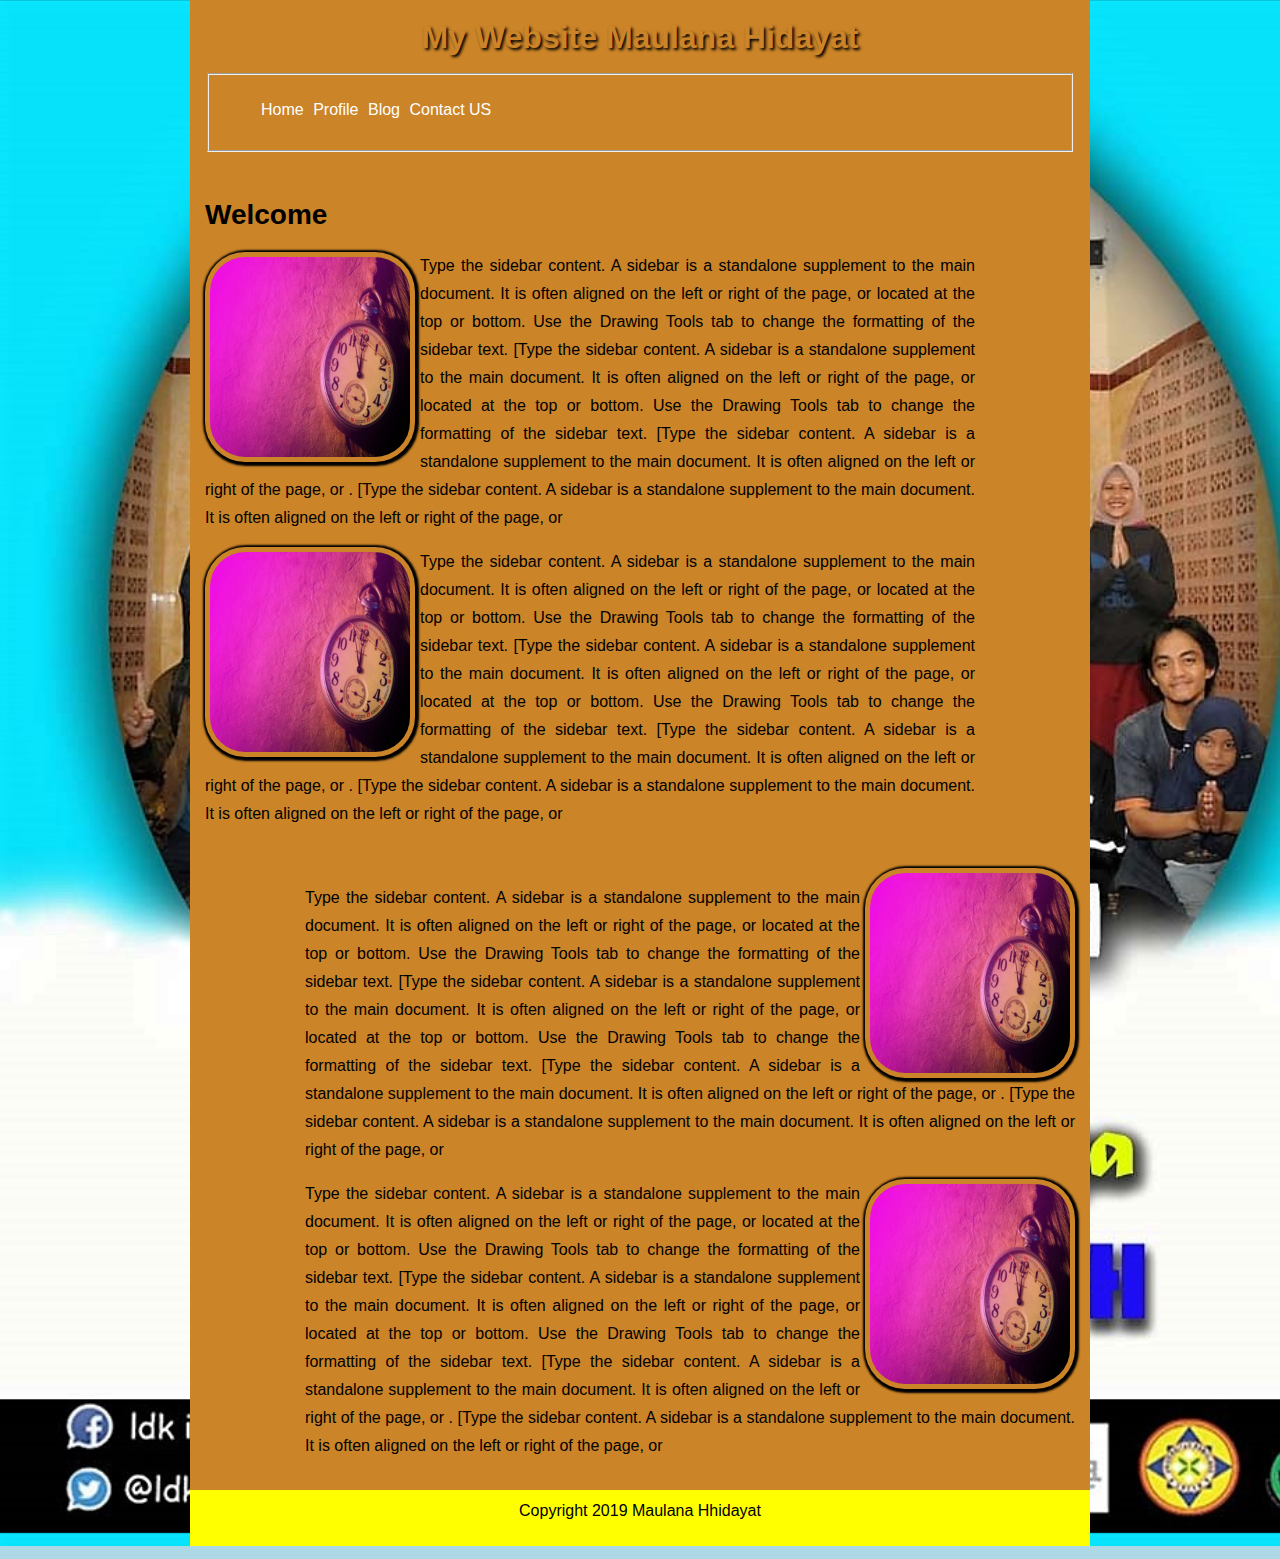
<file: exercises1/index.html>
<!DOCTYPE html>
<html>
<head>
	<title>Latihan Exercixt 1</title>
	<style>
		body {
			background-color: lightblue;
			line-height: 1;
			font:16px/28px arial,sans-serif;
			background-image: url('img/imamunpam.jpg');
			background-size: cover;
		}
		.container {
			width: 900px;
			margin:-21px auto;
			background-color: #cb8428;
		}
		.header {
			padding-bottom: 5px;
			padding: 15px;
			
		}
		.header .judul{
			text-align: center;
			color: #cb8428;
			text-shadow: 2px 2px 3px black;
		}
		.header ul li {
			display: inline-block;
			margin-right: 5px;
			/*padding-bottom: 5px;*/
		}

		.header a {
			text-decoration: none;
			color: white;
			/*padding: 3px;*/
		}

		.header a:hover {
			background-color: yellow;
			color: black;
		}

	/*	.hero {
			
			height: 320px;
			background-image: url(img/imamunpam2.jpg);
			background-size: cover;
			background-position: 0 -155px;
			border-top: 5px solid red;
			border-bottom: 5px solid blue;
		}*/

		.main {
			width: 800px;
			margin-top: -5px;
			padding: 15px;
			box-sizing: border-box;
			float: left;
		}

		.clean {
			clear: left;
		}

		.main h2 {
			font-size: 28px;
			font-weight: bold;
		} 

		.main .penulis {
			font-size: 11px;
			margin-top: -5px;
		}
		.main img {
			width: 20%;
			height: 20%;
			border-radius: 40px;
			float: left;
			padding: 5px;
			box-shadow: 1px 1px 2px 3px black;
			margin-right: 5px;
		}

		.main .penulis a {
			text-decoration: none;
			color: lightblue;
		}

		.main p {
			margin-bottom: 15px;
			font-size: 16px;
			text-align: justify;
		}

		.main2 {
			width: 800px;
			margin-top: -5px;
			padding: 15px;
			box-sizing: border-box;
			float: right;
		}
		.clean {
			clear: right;
		}
		.main2 img {
			width: 20%;
			height: 20%;
			border-radius: 40px;
			float: right;
			padding: 5px;
			box-shadow: 1px 1px 2px 3px black;
			margin-left: 5px;
		}

		.main2 .penulis a {
			text-decoration: none;
			color: lightblue;
		}

		.main2 p {
			margin-bottom: 15px;
			font-size: 16px;
			text-align: justify;
		}

		/*.sidebar {
			width: 300px;
			float: right;
		}

		.sidebar h3 {
			font-size: 20px;
			font-weight: bold;
		}

		.sidebar img {
			width: 20%;
			height: 20%;
			border-radius: 40px;
			float: left;
			padding: 5px;
			box-shadow: 1px 1px 2px 3px black;
		}

		.sidebar p{
			font-size: 16px;
			text-align: justify;
			padding: 5px;
			margin: 5px;
		}*/

		.footer {
			background-color: yellow;
			margin-bottom: -20px;
			padding: 5px;
		}
		.footer .copy {
			color: black;
			margin-top: 2px;
			text-align: center;
			/*margin-bottom: -20px;*/
			
		}


		ol,ul {
			list-style: none;
		}
		blockquote,q{
			quotes: none;
		}
		blockquote:before,blockquote:after,{
			q:before,q:after{
				content:"";
				content: none;
		}
		table {
			border-collapse: collapse;
			border-spacing: none;
		}
		
	</style>
</head>
<body>
	<div class="container">
			<div class="header">
				<h1 class="judul">My Website Maulana Hidayat</h1>
				<fieldset>
					<ul>
					<li><a href="index.html">Home</a></li>
					<li><a href="profile.html">Profile</a></li>
					<li><a href="blogs.html">Blog</a></li>
					<li><a href="contact.html">Contact US</a></li>
				</ul>
				</fieldset>
				
			</div>
			<div class="hero"></div>
			<div class="content">
				<div class="main">
					<h2>Welcome</h2>
				<img src="img/jam.jpg" style="width: 200px;height: 200px;">
				<p>Type the sidebar content. A sidebar is a standalone supplement to the main document. It is often aligned on the left or right of the page, or located at the top or bottom. Use the Drawing Tools tab to change the formatting of the sidebar text.  [Type the sidebar content. A sidebar is a standalone supplement to the main document. It is often aligned on the left or right of the page, or located at the top or bottom. Use the Drawing Tools tab to change the formatting of the sidebar text. [Type the sidebar content. A sidebar is a standalone supplement to the main document. It is often aligned on the left or right of the page, or . [Type the sidebar content. A sidebar is a standalone supplement to the main document. It is often aligned on the left or right of the page, or</p>
				<img src="img/jam.jpg" style="width: 200px;height: 200px;">
				<p>Type the sidebar content. A sidebar is a standalone supplement to the main document. It is often aligned on the left or right of the page, or located at the top or bottom. Use the Drawing Tools tab to change the formatting of the sidebar text.  [Type the sidebar content. A sidebar is a standalone supplement to the main document. It is often aligned on the left or right of the page, or located at the top or bottom. Use the Drawing Tools tab to change the formatting of the sidebar text. [Type the sidebar content. A sidebar is a standalone supplement to the main document. It is often aligned on the left or right of the page, or . [Type the sidebar content. A sidebar is a standalone supplement to the main document. It is often aligned on the left or right of the page, or</p>
				</div>
				<div class="main2">
				<img src="img/jam.jpg" style="width: 200px;height: 200px;">
				<p>Type the sidebar content. A sidebar is a standalone supplement to the main document. It is often aligned on the left or right of the page, or located at the top or bottom. Use the Drawing Tools tab to change the formatting of the sidebar text.  [Type the sidebar content. A sidebar is a standalone supplement to the main document. It is often aligned on the left or right of the page, or located at the top or bottom. Use the Drawing Tools tab to change the formatting of the sidebar text. [Type the sidebar content. A sidebar is a standalone supplement to the main document. It is often aligned on the left or right of the page, or . [Type the sidebar content. A sidebar is a standalone supplement to the main document. It is often aligned on the left or right of the page, or</p>
				<img src="img/jam.jpg" style="width: 200px;height: 200px;">
				<p>Type the sidebar content. A sidebar is a standalone supplement to the main document. It is often aligned on the left or right of the page, or located at the top or bottom. Use the Drawing Tools tab to change the formatting of the sidebar text.  [Type the sidebar content. A sidebar is a standalone supplement to the main document. It is often aligned on the left or right of the page, or located at the top or bottom. Use the Drawing Tools tab to change the formatting of the sidebar text. [Type the sidebar content. A sidebar is a standalone supplement to the main document. It is often aligned on the left or right of the page, or . [Type the sidebar content. A sidebar is a standalone supplement to the main document. It is often aligned on the left or right of the page, or</p>
				</div>
				
				<div class="sidebar">
				<!-- 	<h3>Tentang Penulis</h3>
					<img src="img/lampung.jpg">
					<p>Type the sidebar content. A sidebar is a standalone supplement to the main document. It is often aligned on the left or right of the page, or located at the top or bottom. Use the Drawing Tools tab to change the formatting of the sidebar text.  [Type the sidebar content. A sidebar is a standalone supplement to the main document.</p>
				</div> -->
				<div class="clean"></div>
				
				
			</div>

			<div class="footer">
				<p class="copy">Copyright 2019 Maulana Hhidayat</p>
			</div>
	</div>

</body>
</html>
</file>
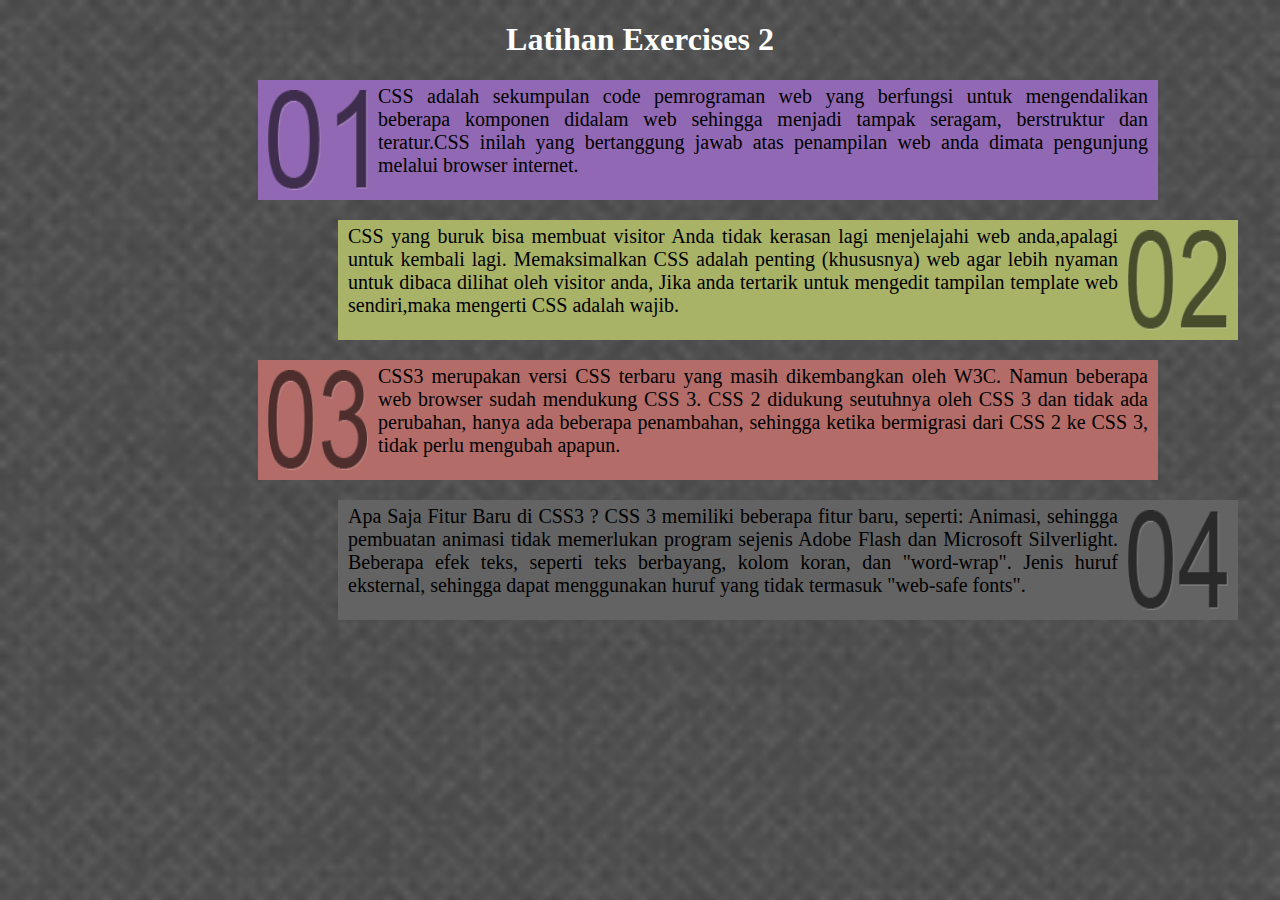
<file: exercises2/index.html>
<!DOCTYPE html>
<html>
<head>
	<title>Latihan Exercises 2</title>
	<style>
		body {
			background-image: url('images/tweed.png');
			background-size: cover;
		}
		h1 {
			text-align: center;
			color: white;
			text-shadow: white 2px;
			text-decoration: blink;
		}
		.satu {
			margin-left: 250px;
			width: 900px;
			height: 120px;
			background-color: #9168b3;
			margin-bottom: 20px;
		}
		.satu img {
			float: left;
			margin:10px;
			width: 100px;
			height: 100px;
		}
		.satu p{
			margin:10px;
			padding-top: 5px;
			font-size: 20px;
			text-align: justify;
		}
		.dua {
			margin-left: 330px;
			width: 900px;
			height: 120px;
			background-color: #a8b368;
			margin-bottom: 20px;
		}
		.dua img {
			float: right;
			margin:10px;
			width: 100px;
			height: 100px;
		}
		.dua p{
			margin:10px;
			padding-top: 5px;
			font-size: 20px;
			text-align: justify;
		}
	</style>
</head>
<body>
	<H1>Latihan Exercises 2</H1>

	<div class="satu">
		<img src="images/exercises_01.png">
		<p>CSS adalah sekumpulan code pemrograman web yang berfungsi untuk mengendalikan beberapa komponen didalam web sehingga menjadi tampak seragam,
		berstruktur dan teratur.CSS inilah yang bertanggung jawab atas penampilan web anda dimata pengunjung melalui browser internet.</p>
	</div>

	<div class="dua">
		<img src="images/exercises_02.png">
		<p>CSS yang buruk bisa membuat visitor Anda tidak kerasan lagi menjelajahi web anda,apalagi untuk kembali lagi. 
Memaksimalkan CSS adalah penting (khususnya) web agar lebih nyaman untuk dibaca dilihat oleh visitor anda, 
Jika anda tertarik untuk mengedit tampilan template web sendiri,maka mengerti CSS adalah wajib. </p>
	</div>

	<div class="satu" style="background-color: #b36c68 !important;">
		<img src="images/exercises_03.png">
		<p>CSS3 merupakan versi CSS terbaru yang masih dikembangkan oleh W3C. Namun beberapa web browser sudah mendukung CSS 3. 
CSS 2 didukung seutuhnya oleh CSS 3 dan tidak ada perubahan, hanya ada beberapa penambahan, sehingga ketika bermigrasi dari CSS 2 ke CSS 3, tidak perlu mengubah apapun.</p>
	</div>

	<div class="dua" style="background-color: #636363 !important;">
		<img src="images/exercises_04.png">
		<p>Apa Saja Fitur Baru di CSS3 ? CSS 3 memiliki beberapa fitur baru, seperti: Animasi, sehingga pembuatan animasi tidak memerlukan program sejenis Adobe Flash dan Microsoft Silverlight.  
Beberapa efek teks, seperti teks berbayang, kolom koran, dan "word-wrap". Jenis huruf eksternal, sehingga dapat menggunakan huruf yang tidak termasuk "web-safe fonts".</p>
	</div>
</body>
</html>
</file>
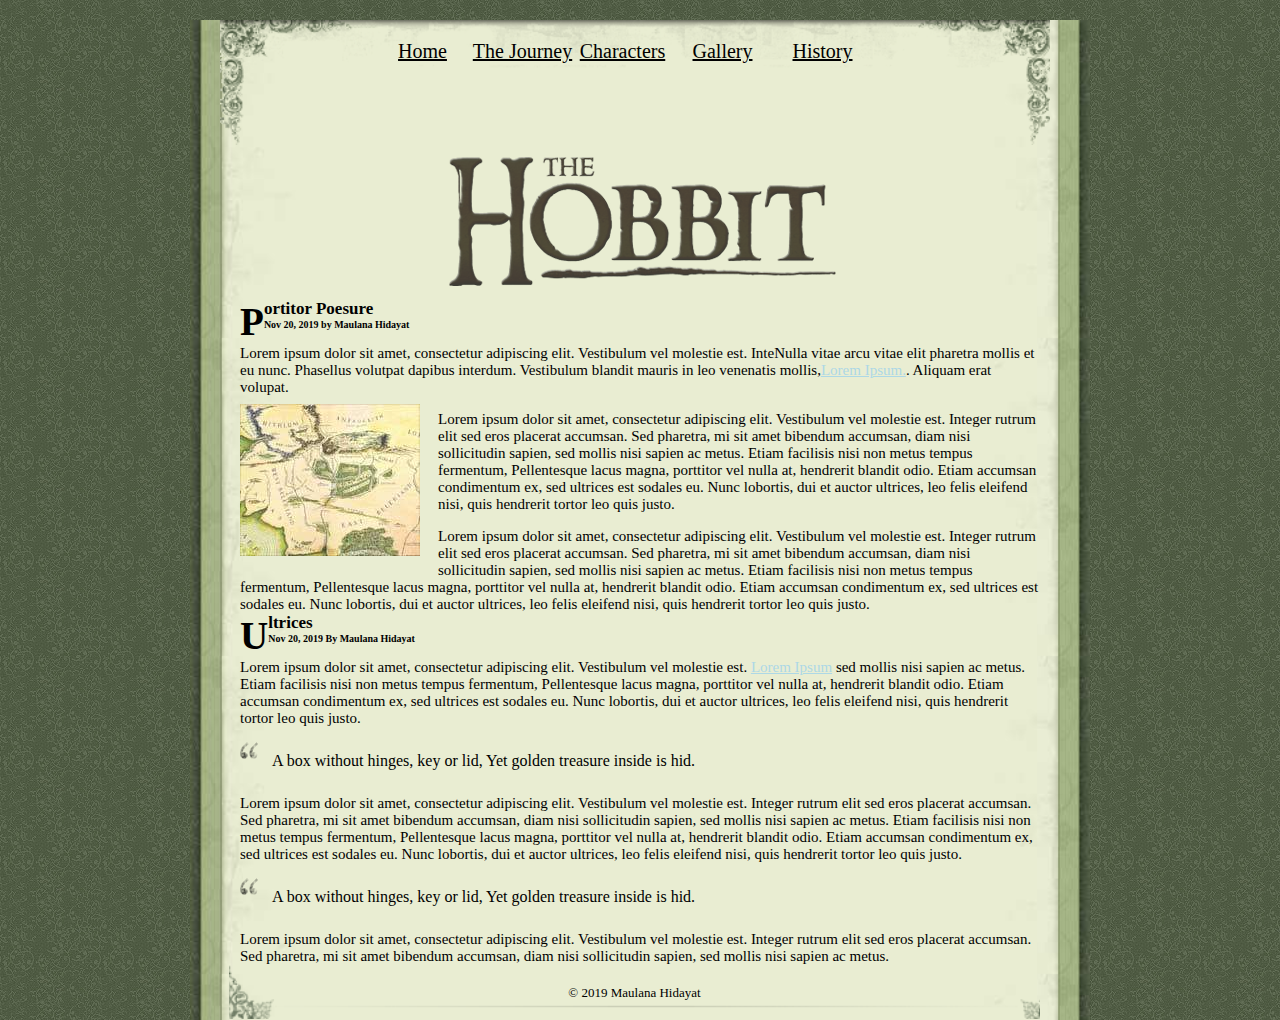
<file: exercises3/index.html>
<!DOCTYPE html>
<html>
<head>
	<title>Exercises 3</title>
	<link rel="stylesheet" type="text/css" href="style.css">
</head>
<body>
	<div id="wrapper">
		<div id="menu">
			<ul>
				<li><a href="#">Home</a></li>
				<li><a href="#">The Journey</a></li>
				<li><a href="#">Characters</a></li>
				<li><a href="#">Gallery</a></li>
				<li><a href="#">History</a></li>
			</ul>
		</div>
		<div id="top-image">
			<img src="images/head_top_logo-hobbit.png">
		</div>
		<div id="content">
			<h1>Portitor Poesure</h1>
			<h2>Nov 20, 2019 by Maulana Hidayat</h2>
			<p>Lorem ipsum dolor sit amet, consectetur adipiscing elit. Vestibulum vel molestie est. InteNulla vitae arcu vitae elit pharetra mollis et eu nunc. Phasellus volutpat dapibus interdum. Vestibulum blandit mauris in leo venenatis mollis,<a href="www.ipsum.con">Lorem Ipsum.</a>. Aliquam erat volupat. </p>
			<img src="images/map.jpg">
			<p>Lorem ipsum dolor sit amet, consectetur adipiscing elit. Vestibulum vel molestie est. Integer rutrum elit sed eros placerat accumsan. Sed pharetra, mi sit amet bibendum accumsan, diam nisi sollicitudin sapien, sed mollis nisi sapien ac metus. Etiam facilisis nisi non metus tempus fermentum, Pellentesque lacus magna, porttitor vel nulla at, hendrerit blandit odio. Etiam accumsan condimentum ex, sed ultrices est sodales eu. Nunc lobortis, dui et auctor ultrices, leo felis eleifend nisi, quis hendrerit tortor leo quis justo.</p>
			<p>Lorem ipsum dolor sit amet, consectetur adipiscing elit. Vestibulum vel molestie est. Integer rutrum elit sed eros placerat accumsan. Sed pharetra, mi sit amet bibendum accumsan, diam nisi sollicitudin sapien, sed mollis nisi sapien ac metus. Etiam facilisis nisi non metus tempus fermentum, Pellentesque lacus magna, porttitor vel nulla at, hendrerit blandit odio. Etiam accumsan condimentum ex, sed ultrices est sodales eu. Nunc lobortis, dui et auctor ultrices, leo felis eleifend nisi, quis hendrerit tortor leo quis justo.</p>
			<div id="divider">
				<h1>Ultrices</h1>
				<h2>Nov 20, 2019 By Maulana Hidayat</h2>
				<p>Lorem ipsum dolor sit amet, consectetur adipiscing elit. Vestibulum vel molestie est. <a href="www.ipsum.com">Lorem Ipsum</a> sed mollis nisi sapien ac metus. Etiam facilisis nisi non metus tempus fermentum, Pellentesque lacus magna, porttitor vel nulla at, hendrerit blandit odio. Etiam accumsan condimentum ex, sed ultrices est sodales eu. Nunc lobortis, dui et auctor ultrices, leo felis eleifend nisi, quis hendrerit tortor leo quis justo.</p>
				<blockquote class="quote">
					<p>A box without hinges, key or lid, Yet golden treasure inside is hid.</p>
				</blockquote>
			<p>Lorem ipsum dolor sit amet, consectetur adipiscing elit. Vestibulum vel molestie est. Integer rutrum elit sed eros placerat accumsan. Sed pharetra, mi sit amet bibendum accumsan, diam nisi sollicitudin sapien, sed mollis nisi sapien ac metus. Etiam facilisis nisi non metus tempus fermentum, Pellentesque lacus magna, porttitor vel nulla at, hendrerit blandit odio. Etiam accumsan condimentum ex, sed ultrices est sodales eu. Nunc lobortis, dui et auctor ultrices, leo felis eleifend nisi, quis hendrerit tortor leo quis justo.</p>

			<blockquote class="quote">
					<p>A box without hinges, key or lid, Yet golden treasure inside is hid.</p>
			</blockquote>
			<p>Lorem ipsum dolor sit amet, consectetur adipiscing elit. Vestibulum vel molestie est. Integer rutrum elit sed eros placerat accumsan. Sed pharetra, mi sit amet bibendum accumsan, diam nisi sollicitudin sapien, sed mollis nisi sapien ac metus.</p>	
			</div>
			<div id="footer">
				&copy; 2019 Maulana Hidayat
			</div>
		</div>
	</div>
</body>
</html>
</file>
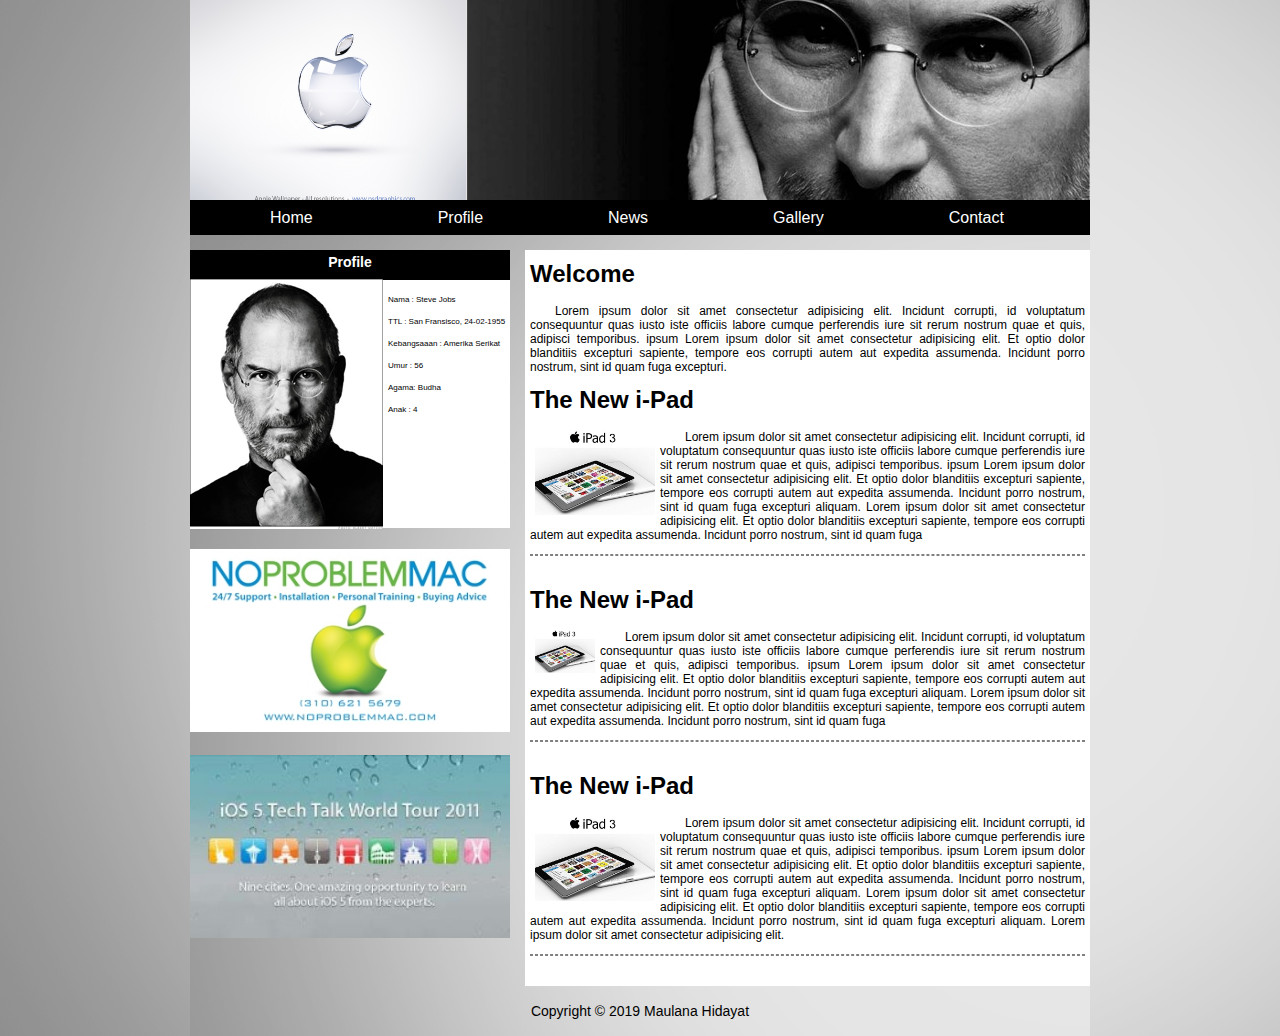
<file: exercises4/index.html>
<!DOCTYPE html>
<html>
<head>
	<title>Latihan Exercises 4</title>
	<link rel="stylesheet" type="text/css" href="style.css">
</head>
<body>
<div id="wrapper">
	<div id="header">
		<div id="header_left">
			<img src="images/apple-wallpaper.jpg" alt="">
		</div>
		<div id="header_right">
			<img src="images/steve-jobs-face.jpg" alt="">
		</div>
	</div>
	<div id="nav">
		<div class="menu">
			<ul>
				<li><a href="#">Home</a></li>
				<li><a href="#">Profile</a></li>
				<li><a href="#">News</a></li>
				<li><a href="#">Gallery</a></li>
				<li><a href="#">Contact</a></li>
			</ul>
		</div>
	</div>
	<div id="content">
		<div id="content_left">
			<div id="profile">
				<h1>Profile</h1>
				<img src="images/10974v7-max-250x250.jpg">
				<p>
					Nama	: Steve Jobs<br>
					TTL		: San Fransisco, 24-02-1955<br>
					Kebangsaaan : Amerika Serikat<br>
					Umur : 56 <br>
                    Agama: Budha <br> 
                    Anak : 4
				</p>
			</div>
			<div id="other">
				<img src="images/noproblemmac.jpeg">
                    <img src="images/thumb.php.jpg">
            </div>

                   
			
		</div>
		<div id="content_right">
			<div id="container">
				<h1>Welcome</h1>
				 <p class="indent">Lorem ipsum dolor sit amet consectetur adipisicing elit. Incidunt corrupti, id voluptatum consequuntur quas iusto iste officiis labore cumque perferendis iure sit rerum nostrum quae et quis, adipisci temporibus. ipsum
                    Lorem ipsum dolor sit amet consectetur adipisicing elit. Et optio dolor blanditiis excepturi sapiente, tempore eos corrupti autem aut expedita assumenda. Incidunt porro nostrum, sint id quam fuga excepturi.</p>
                <div id="satu">
                	<h1>The New i-Pad</h1>
                	<img src="images/ipad3-2.jpg">
                	<p class="indent">Lorem ipsum dolor sit amet consectetur adipisicing elit. Incidunt corrupti, id voluptatum consequuntur quas iusto iste officiis labore cumque perferendis iure sit rerum nostrum quae et quis, adipisci temporibus. ipsum
                            Lorem ipsum dolor sit amet consectetur adipisicing elit. Et optio dolor blanditiis excepturi sapiente, tempore eos corrupti autem aut expedita assumenda. Incidunt porro nostrum, sint id quam fuga excepturi aliquam. 
                            Lorem ipsum dolor sit amet consectetur adipisicing elit. Et optio dolor blanditiis excepturi sapiente, tempore eos corrupti autem aut expedita assumenda. Incidunt porro nostrum, sint id quam fuga<hr></p>
                </div>
                 <div id="dua">
                	<h1>The New i-Pad</h1>
                	<img src="images/ipad3-2.jpg">
                	<p class="indent">Lorem ipsum dolor sit amet consectetur adipisicing elit. Incidunt corrupti, id voluptatum consequuntur quas iusto iste officiis labore cumque perferendis iure sit rerum nostrum quae et quis, adipisci temporibus. ipsum
                            Lorem ipsum dolor sit amet consectetur adipisicing elit. Et optio dolor blanditiis excepturi sapiente, tempore eos corrupti autem aut expedita assumenda. Incidunt porro nostrum, sint id quam fuga excepturi aliquam. 
                            Lorem ipsum dolor sit amet consectetur adipisicing elit. Et optio dolor blanditiis excepturi sapiente, tempore eos corrupti autem aut expedita assumenda. Incidunt porro nostrum, sint id quam fuga<hr></p>
                </div>
                 <div id="satu">
                	<h1>The New i-Pad</h1>
                	<img src="images/ipad3-2.jpg">
                	<p class="indent">Lorem ipsum dolor sit amet consectetur adipisicing elit. Incidunt corrupti, id voluptatum consequuntur quas iusto iste officiis labore cumque perferendis iure sit rerum nostrum quae et quis, adipisci temporibus. ipsum
                            Lorem ipsum dolor sit amet consectetur adipisicing elit. Et optio dolor blanditiis excepturi sapiente, tempore eos corrupti autem aut expedita assumenda. Incidunt porro nostrum, sint id quam fuga excepturi aliquam. 
                            Lorem ipsum dolor sit amet consectetur adipisicing elit. Et optio dolor blanditiis excepturi sapiente, tempore eos corrupti autem aut expedita assumenda. Incidunt porro nostrum, sint id quam fuga excepturi aliquam.
                            Lorem ipsum dolor sit amet consectetur adipisicing elit. 
                            <hr>
                        </p>
                </div>
			</div>
		</div>
	<div id="footer">
		Copyright &copy; 2019 Maulana Hidayat
	</div>
</div>
</div>
</body>
</html>
</file>
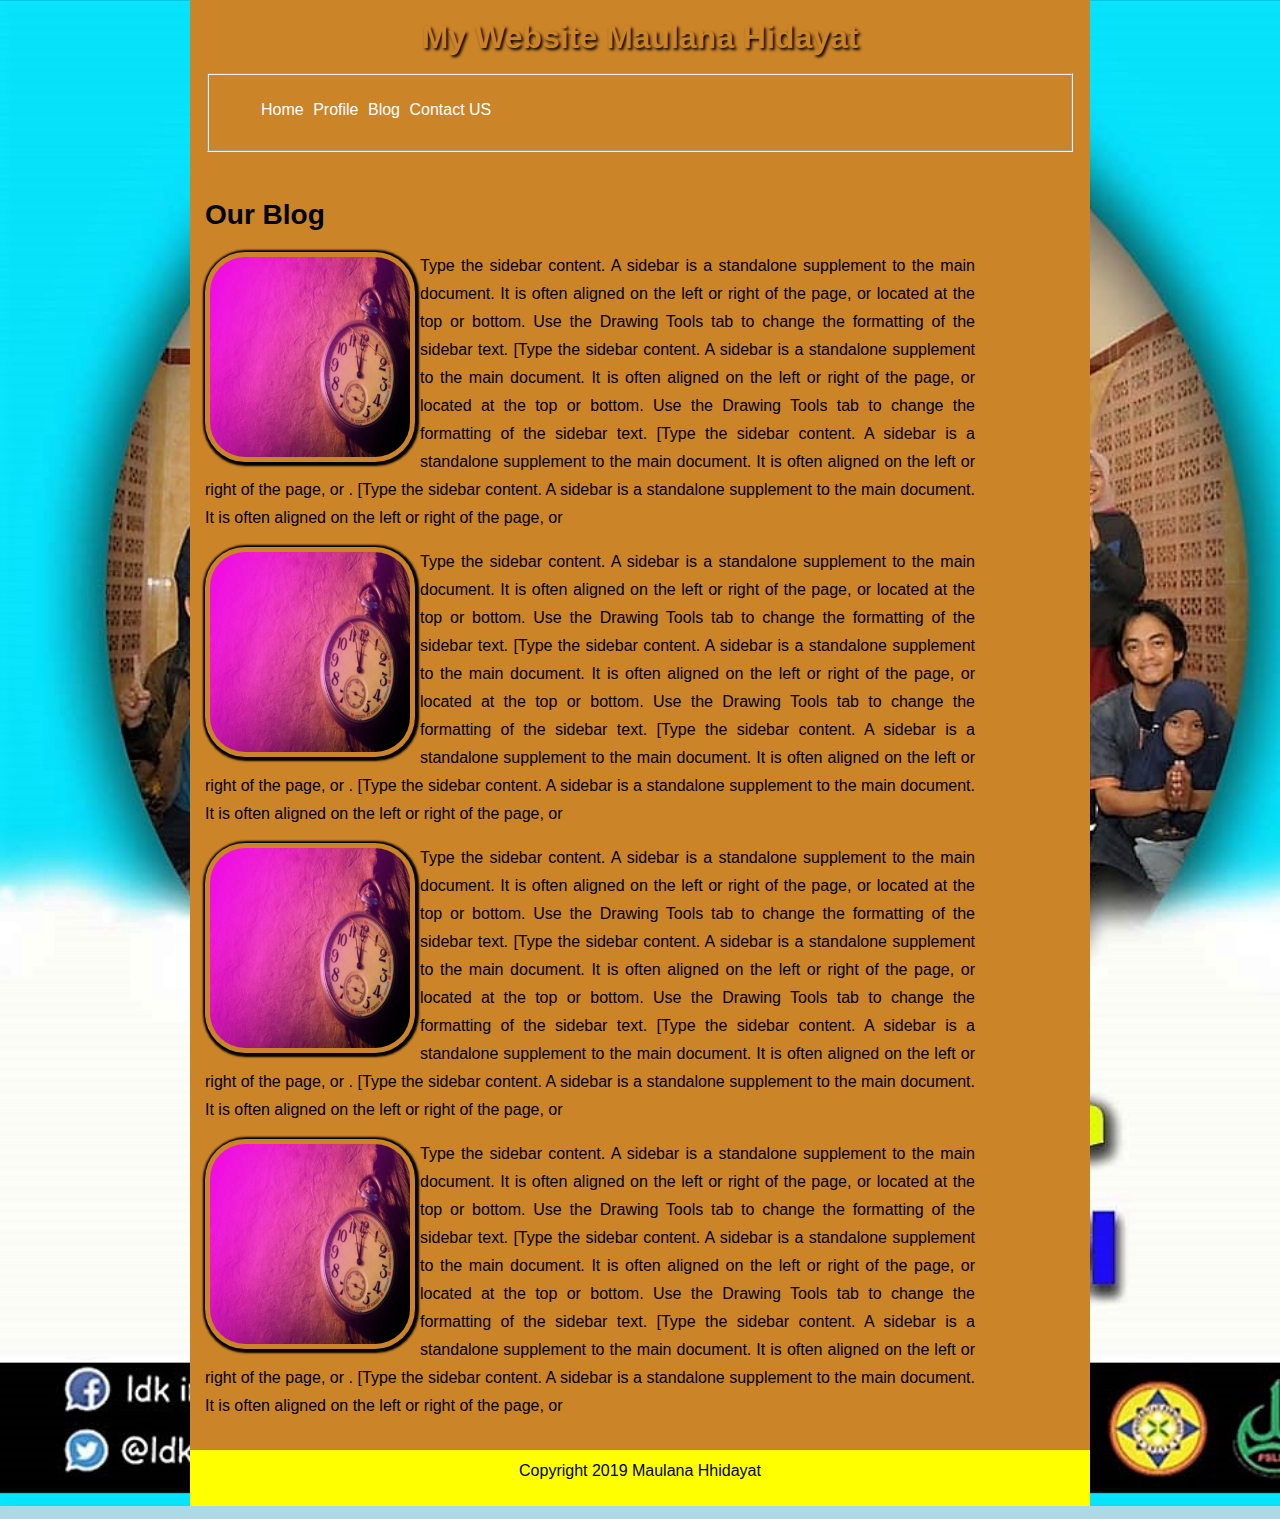
<file: exercises1/blogs.html>
<!DOCTYPE html>
<html>
<head>
	<title>Latihan Exercixt 1</title>
	<style>
		body {
			background-color: lightblue;
			line-height: 1;
			font:16px/28px arial,sans-serif;
			background-image: url('img/imamunpam.jpg');
			background-size: cover;
		}
		.container {
			width: 900px;
			margin:-21px auto;
			background-color: #cb8428;
		}
		.header {
			padding-bottom: 5px;
			padding: 15px;
			
		}
		.header .judul{
			text-align: center;
			color: #cb8428;
			text-shadow: 2px 2px 3px black;
		}
		.header ul li {
			display: inline-block;
			margin-right: 5px;
			/*padding-bottom: 5px;*/
		}

		.header a {
			text-decoration: none;
			color: white;
			/*padding: 3px;*/
		}

		.header a:hover {
			background-color: yellow;
			color: black;
		}

	/*	.hero {
			
			height: 320px;
			background-image: url(img/imamunpam2.jpg);
			background-size: cover;
			background-position: 0 -155px;
			border-top: 5px solid red;
			border-bottom: 5px solid blue;
		}*/

		.main {
			width: 800px;
			margin-top: -5px;
			padding: 15px;
			box-sizing: border-box;
			float: left;
		}

		.clean {
			clear: left;
		}

		.main h2 {
			font-size: 28px;
			font-weight: bold;
		} 

		.main .penulis {
			font-size: 11px;
			margin-top: -5px;
		}
		.main img {
			width: 20%;
			height: 20%;
			border-radius: 40px;
			float: left;
			padding: 5px;
			box-shadow: 1px 1px 2px 3px black;
			margin-right: 5px;
		}

		.main .penulis a {
			text-decoration: none;
			color: lightblue;
		}

		.main p {
			margin-bottom: 15px;
			font-size: 16px;
			text-align: justify;
		}

	

		/*.sidebar {
			width: 300px;
			float: right;
		}

		.sidebar h3 {
			font-size: 20px;
			font-weight: bold;
		}

		.sidebar img {
			width: 20%;
			height: 20%;
			border-radius: 40px;
			float: left;
			padding: 5px;
			box-shadow: 1px 1px 2px 3px black;
		}

		.sidebar p{
			font-size: 16px;
			text-align: justify;
			padding: 5px;
			margin: 5px;
		}*/

		.footer {
			background-color: yellow;
			margin-bottom: -20px;
			padding: 5px;
		}
		.footer .copy {
			color: black;
			margin-top: 2px;
			text-align: center;
			/*margin-bottom: -20px;*/
			
		}


		ol,ul {
			list-style: none;
		}
		blockquote,q{
			quotes: none;
		}
		blockquote:before,blockquote:after,{
			q:before,q:after{
				content:"";
				content: none;
		}
		table {
			border-collapse: collapse;
			border-spacing: none;
		}
		
	</style>
</head>
<body>
	<div class="container">
			<div class="header">
				<h1 class="judul">My Website Maulana Hidayat</h1>
				<fieldset>
					<ul>
					<li><a href="index.html">Home</a></li>
					<li><a href="profile.html">Profile</a></li>
					<li><a href="blogs.html">Blog</a></li>
					<li><a href="contact.html">Contact US</a></li>
				</ul>
				</fieldset>
				
			</div>
			<div class="hero"></div>
			<div class="content">
				<div class="main">
					<h2>Our Blog</h2>
				<img src="img/jam.jpg" style="width: 200px;height: 200px;">
				<p>Type the sidebar content. A sidebar is a standalone supplement to the main document. It is often aligned on the left or right of the page, or located at the top or bottom. Use the Drawing Tools tab to change the formatting of the sidebar text.  [Type the sidebar content. A sidebar is a standalone supplement to the main document. It is often aligned on the left or right of the page, or located at the top or bottom. Use the Drawing Tools tab to change the formatting of the sidebar text. [Type the sidebar content. A sidebar is a standalone supplement to the main document. It is often aligned on the left or right of the page, or . [Type the sidebar content. A sidebar is a standalone supplement to the main document. It is often aligned on the left or right of the page, or</p>
				<img src="img/jam.jpg" style="width: 200px;height: 200px;">
				<p>Type the sidebar content. A sidebar is a standalone supplement to the main document. It is often aligned on the left or right of the page, or located at the top or bottom. Use the Drawing Tools tab to change the formatting of the sidebar text.  [Type the sidebar content. A sidebar is a standalone supplement to the main document. It is often aligned on the left or right of the page, or located at the top or bottom. Use the Drawing Tools tab to change the formatting of the sidebar text. [Type the sidebar content. A sidebar is a standalone supplement to the main document. It is often aligned on the left or right of the page, or . [Type the sidebar content. A sidebar is a standalone supplement to the main document. It is often aligned on the left or right of the page, or</p>
				<img src="img/jam.jpg" style="width: 200px;height: 200px;">
				<p>Type the sidebar content. A sidebar is a standalone supplement to the main document. It is often aligned on the left or right of the page, or located at the top or bottom. Use the Drawing Tools tab to change the formatting of the sidebar text.  [Type the sidebar content. A sidebar is a standalone supplement to the main document. It is often aligned on the left or right of the page, or located at the top or bottom. Use the Drawing Tools tab to change the formatting of the sidebar text. [Type the sidebar content. A sidebar is a standalone supplement to the main document. It is often aligned on the left or right of the page, or . [Type the sidebar content. A sidebar is a standalone supplement to the main document. It is often aligned on the left or right of the page, or</p>
				<img src="img/jam.jpg" style="width: 200px;height: 200px;">
				<p>Type the sidebar content. A sidebar is a standalone supplement to the main document. It is often aligned on the left or right of the page, or located at the top or bottom. Use the Drawing Tools tab to change the formatting of the sidebar text.  [Type the sidebar content. A sidebar is a standalone supplement to the main document. It is often aligned on the left or right of the page, or located at the top or bottom. Use the Drawing Tools tab to change the formatting of the sidebar text. [Type the sidebar content. A sidebar is a standalone supplement to the main document. It is often aligned on the left or right of the page, or . [Type the sidebar content. A sidebar is a standalone supplement to the main document. It is often aligned on the left or right of the page, or</p>
				</div>
			
				
				<div class="sidebar">
				<!-- 	<h3>Tentang Penulis</h3>
					<img src="img/lampung.jpg">
					<p>Type the sidebar content. A sidebar is a standalone supplement to the main document. It is often aligned on the left or right of the page, or located at the top or bottom. Use the Drawing Tools tab to change the formatting of the sidebar text.  [Type the sidebar content. A sidebar is a standalone supplement to the main document.</p>
				</div> -->
				<div class="clean"></div>
				
				
			</div>

			<div class="footer">
				<p class="copy">Copyright 2019 Maulana Hhidayat</p>
			</div>
	</div>

</body>
</html>
</file>
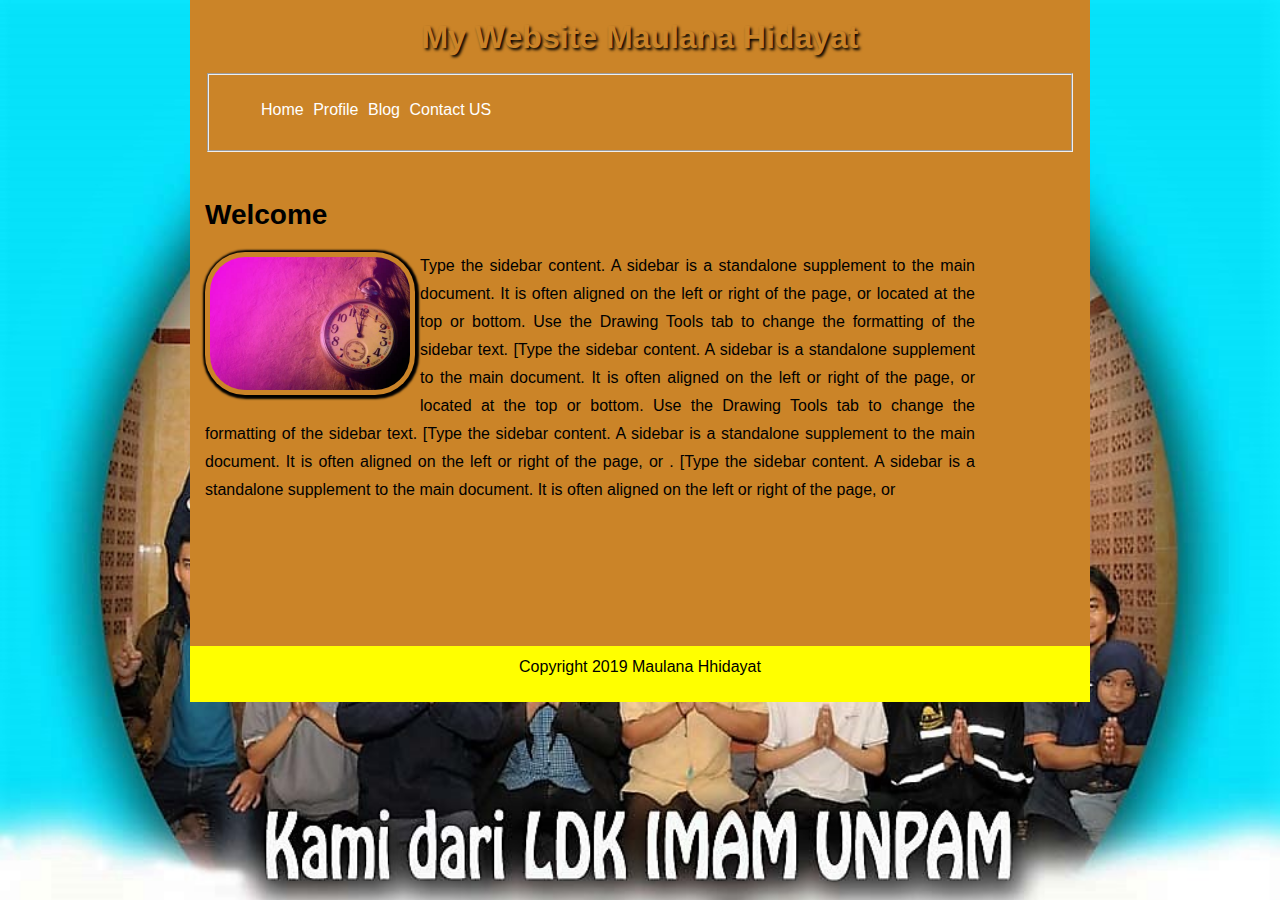
<file: exercises1/contact.html>
<!DOCTYPE html>
<html>
<head>
	<title>Latihan Exercixt 1</title>
	<style>
		body {
			background-color: lightblue;
			line-height: 1;
			font:16px/28px arial,sans-serif;
			background-image: url('img/imamunpam.jpg');
			background-size: cover;
		}
		.container {
			width: 900px;
			margin:-21px auto;
			background-color: #cb8428;
		}
		.header {
			padding-bottom: 5px;
			padding: 15px;
			
		}
		.header .judul{
			text-align: center;
			color: #cb8428;
			text-shadow: 2px 2px 3px black;
		}
		.header ul li {
			display: inline-block;
			margin-right: 5px;
			/*padding-bottom: 5px;*/
		}

		.header a {
			text-decoration: none;
			color: white;
			/*padding: 3px;*/
		}

		.header a:hover {
			background-color: yellow;
			color: black;
		}

	/*	.hero {
			
			height: 320px;
			background-image: url(img/imamunpam2.jpg);
			background-size: cover;
			background-position: 0 -155px;
			border-top: 5px solid red;
			border-bottom: 5px solid blue;
		}*/

		.main {
			width: 800px;
			margin-top: -5px;
			padding: 15px;
			box-sizing: border-box;
			float: left;
		}

		.clean {
			clear: left;
		}

		.main h2 {
			font-size: 28px;
			font-weight: bold;
		} 

		.main .penulis {
			font-size: 11px;
			margin-top: -5px;
		}
		.main img {
			width: 20%;
			height: 20%;
			border-radius: 40px;
			float: left;
			padding: 5px;
			box-shadow: 1px 1px 2px 3px black;
			margin-right: 5px;
		}

		.main .penulis a {
			text-decoration: none;
			color: lightblue;
		}

		.main p {
			margin-bottom: 15px;
			font-size: 16px;
			text-align: justify;
		}

		

		/*.sidebar {
			width: 300px;
			float: right;
		}

		.sidebar h3 {
			font-size: 20px;
			font-weight: bold;
		}

		.sidebar img {
			width: 20%;
			height: 20%;
			border-radius: 40px;
			float: left;
			padding: 5px;
			box-shadow: 1px 1px 2px 3px black;
		}

		.sidebar p{
			font-size: 16px;
			text-align: justify;
			padding: 5px;
			margin: 5px;
		}*/

		.footer {
			background-color: yellow;
			margin-bottom: -20px;
			padding: 5px;
		}
		.footer .copy {
			color: black;
			margin-top: 2px;
			text-align: center;
			/*margin-bottom: -20px;*/
			
		}


		ol,ul {
			list-style: none;
		}
		blockquote,q{
			quotes: none;
		}
		blockquote:before,blockquote:after,{
			q:before,q:after{
				content:"";
				content: none;
		}
		table {
			border-collapse: collapse;
			border-spacing: none;
		}
		
	</style>
</head>
<body>
	<div class="container">
			<div class="header">
				<h1 class="judul">My Website Maulana Hidayat</h1>
				<fieldset>
					<ul>
					<li><a href="index.html">Home</a></li>
					<li><a href="profile.html">Profile</a></li>
					<li><a href="blogs.html">Blog</a></li>
					<li><a href="contact.html">Contact US</a></li>
				</ul>
				</fieldset>
				
			</div>
			<div class="hero"></div>
			<div class="content">
				<div class="main">
					<h2>Welcome</h2>
				<img src="img/jam.jpg" style="width: 200px;">
				<p>Type the sidebar content. A sidebar is a standalone supplement to the main document. It is often aligned on the left or right of the page, or located at the top or bottom. Use the Drawing Tools tab to change the formatting of the sidebar text.  [Type the sidebar content. A sidebar is a standalone supplement to the main document. It is often aligned on the left or right of the page, or located at the top or bottom. Use the Drawing Tools tab to change the formatting of the sidebar text. [Type the sidebar content. A sidebar is a standalone supplement to the main document. It is often aligned on the left or right of the page, or . [Type the sidebar content. A sidebar is a standalone supplement to the main document. It is often aligned on the left or right of the page, or</p>
				</div>
			
				
				<div class="sidebar">
				<!-- 	<h3>Tentang Penulis</h3>
					<img src="img/lampung.jpg">
					<p>Type the sidebar content. A sidebar is a standalone supplement to the main document. It is often aligned on the left or right of the page, or located at the top or bottom. Use the Drawing Tools tab to change the formatting of the sidebar text.  [Type the sidebar content. A sidebar is a standalone supplement to the main document.</p>
				</div> -->
				<div class="clean"></div>
				
				
			</div>
			<br>
			<br>
			<br>
			<br>
			<div class="footer">
				<p class="copy">Copyright 2019 Maulana Hhidayat</p>
			</div>
	</div>

</body>
</html>
</file>
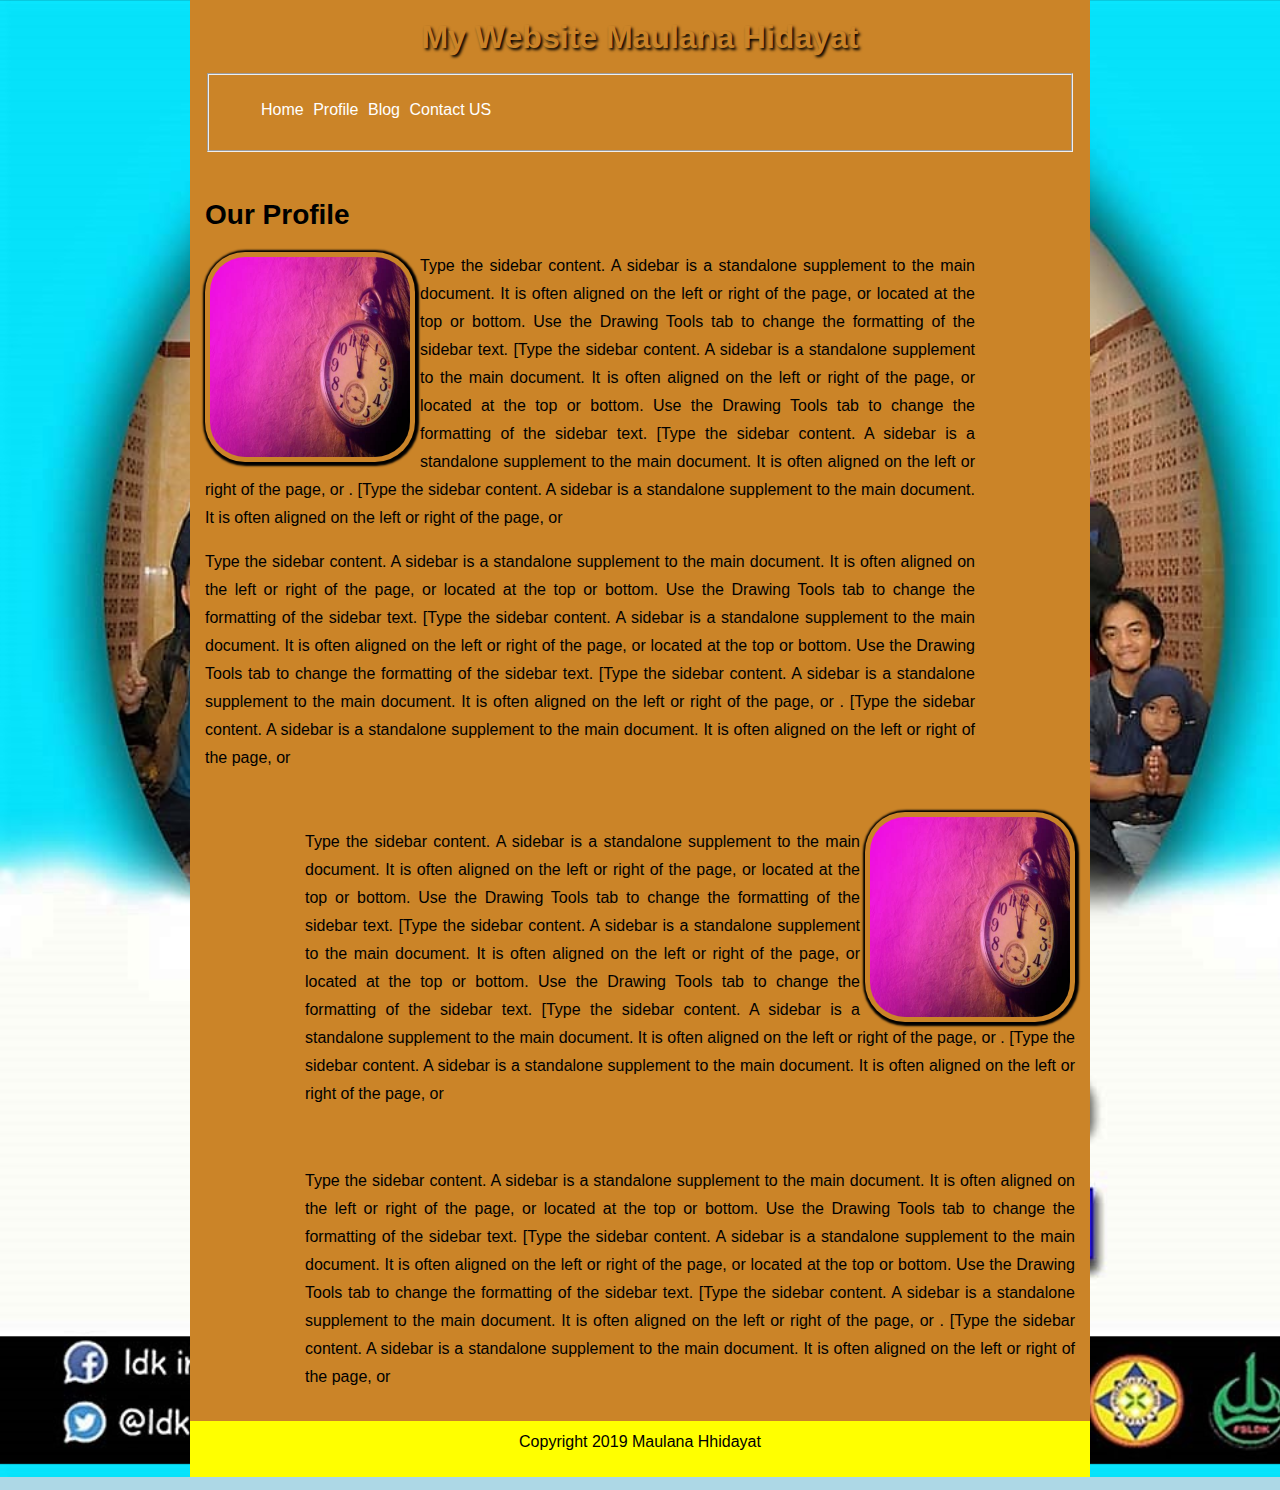
<file: exercises1/profile.html>
<!DOCTYPE html>
<html>
<head>
	<title>Latihan Exercixt 1</title>
	<style>
		body {
			background-color: lightblue;
			line-height: 1;
			font:16px/28px arial,sans-serif;
			background-image: url('img/imamunpam.jpg');
			background-size: cover;
		}
		.container {
			width: 900px;
			margin:-21px auto;
			background-color: #cb8428;
		}
		.header {
			padding-bottom: 5px;
			padding: 15px;
			
		}
		.header .judul{
			text-align: center;
			color: #cb8428;
			text-shadow: 2px 2px 3px black;
		}
		.header ul li {
			display: inline-block;
			margin-right: 5px;
			/*padding-bottom: 5px;*/
		}

		.header a {
			text-decoration: none;
			color: white;
			/*padding: 3px;*/
		}

		.header a:hover {
			background-color: yellow;
			color: black;
		}

	/*	.hero {
			
			height: 320px;
			background-image: url(img/imamunpam2.jpg);
			background-size: cover;
			background-position: 0 -155px;
			border-top: 5px solid red;
			border-bottom: 5px solid blue;
		}*/

		.main {
			width: 800px;
			margin-top: -5px;
			padding: 15px;
			box-sizing: border-box;
			float: left;
		}

		.clean {
			clear: left;
		}

		.main h2 {
			font-size: 28px;
			font-weight: bold;
		} 

		.main .penulis {
			font-size: 11px;
			margin-top: -5px;
		}
		.main img {
			width: 20%;
			height: 20%;
			border-radius: 40px;
			float: left;
			padding: 5px;
			box-shadow: 1px 1px 2px 3px black;
			margin-right: 5px;
		}

		.main .penulis a {
			text-decoration: none;
			color: lightblue;
		}

		.main p {
			margin-bottom: 15px;
			font-size: 16px;
			text-align: justify;
		}
			.main2 {
			width: 800px;
			margin-top: -5px;
			padding: 15px;
			box-sizing: border-box;
			float: right;
		}
		.clean {
			clear: right;
		}
		.main2 img {
			width: 20%;
			height: 20%;
			border-radius: 40px;
			float: right;
			padding: 5px;
			box-shadow: 1px 1px 2px 3px black;
			margin-left: 5px;
		}

		.main2 .penulis a {
			text-decoration: none;
			color: lightblue;
		}

		.main2 p {
			margin-bottom: 15px;
			font-size: 16px;
			text-align: justify;
		}
	

		/*.sidebar {
			width: 300px;
			float: right;
		}

		.sidebar h3 {
			font-size: 20px;
			font-weight: bold;
		}

		.sidebar img {
			width: 20%;
			height: 20%;
			border-radius: 40px;
			float: left;
			padding: 5px;
			box-shadow: 1px 1px 2px 3px black;
		}

		.sidebar p{
			font-size: 16px;
			text-align: justify;
			padding: 5px;
			margin: 5px;
		}*/

		.footer {
			background-color: yellow;
			margin-bottom: -20px;
			padding: 5px;
		}
		.footer .copy {
			color: black;
			margin-top: 2px;
			text-align: center;
			/*margin-bottom: -20px;*/
			
		}


		ol,ul {
			list-style: none;
		}
		blockquote,q{
			quotes: none;
		}
		blockquote:before,blockquote:after,{
			q:before,q:after{
				content:"";
				content: none;
		}
		table {
			border-collapse: collapse;
			border-spacing: none;
		}
		
	</style>
</head>
<body>
	<div class="container">
			<div class="header">
				<h1 class="judul">My Website Maulana Hidayat</h1>
				<fieldset>
					<ul>
					<li><a href="index.html">Home</a></li>
					<li><a href="profile.html">Profile</a></li>
					<li><a href="blogs.html">Blog</a></li>
					<li><a href="contact.html">Contact US</a></li>
				</ul>
				</fieldset>
				
			</div>
			<div class="hero"></div>
			<div class="content">
				<div class="main">
					<h2>Our Profile</h2>
				<img src="img/jam.jpg" style="width: 200px;height: 200px;">
				<p>Type the sidebar content. A sidebar is a standalone supplement to the main document. It is often aligned on the left or right of the page, or located at the top or bottom. Use the Drawing Tools tab to change the formatting of the sidebar text.  [Type the sidebar content. A sidebar is a standalone supplement to the main document. It is often aligned on the left or right of the page, or located at the top or bottom. Use the Drawing Tools tab to change the formatting of the sidebar text. [Type the sidebar content. A sidebar is a standalone supplement to the main document. It is often aligned on the left or right of the page, or . [Type the sidebar content. A sidebar is a standalone supplement to the main document. It is often aligned on the left or right of the page, or</p>
				<p>Type the sidebar content. A sidebar is a standalone supplement to the main document. It is often aligned on the left or right of the page, or located at the top or bottom. Use the Drawing Tools tab to change the formatting of the sidebar text.  [Type the sidebar content. A sidebar is a standalone supplement to the main document. It is often aligned on the left or right of the page, or located at the top or bottom. Use the Drawing Tools tab to change the formatting of the sidebar text. [Type the sidebar content. A sidebar is a standalone supplement to the main document. It is often aligned on the left or right of the page, or . [Type the sidebar content. A sidebar is a standalone supplement to the main document. It is often aligned on the left or right of the page, or</p>
				</div>
				<div class="main2">
					<img src="img/jam.jpg" style="width: 200px;height: 200px;">
				<p>Type the sidebar content. A sidebar is a standalone supplement to the main document. It is often aligned on the left or right of the page, or located at the top or bottom. Use the Drawing Tools tab to change the formatting of the sidebar text.  [Type the sidebar content. A sidebar is a standalone supplement to the main document. It is often aligned on the left or right of the page, or located at the top or bottom. Use the Drawing Tools tab to change the formatting of the sidebar text. [Type the sidebar content. A sidebar is a standalone supplement to the main document. It is often aligned on the left or right of the page, or . [Type the sidebar content. A sidebar is a standalone supplement to the main document. It is often aligned on the left or right of the page, or</p>
				<br>
				<p>Type the sidebar content. A sidebar is a standalone supplement to the main document. It is often aligned on the left or right of the page, or located at the top or bottom. Use the Drawing Tools tab to change the formatting of the sidebar text.  [Type the sidebar content. A sidebar is a standalone supplement to the main document. It is often aligned on the left or right of the page, or located at the top or bottom. Use the Drawing Tools tab to change the formatting of the sidebar text. [Type the sidebar content. A sidebar is a standalone supplement to the main document. It is often aligned on the left or right of the page, or . [Type the sidebar content. A sidebar is a standalone supplement to the main document. It is often aligned on the left or right of the page, or</p>
				</div>
			
				
				<div class="sidebar">
				<!-- 	<h3>Tentang Penulis</h3>
					<img src="img/lampung.jpg">
					<p>Type the sidebar content. A sidebar is a standalone supplement to the main document. It is often aligned on the left or right of the page, or located at the top or bottom. Use the Drawing Tools tab to change the formatting of the sidebar text.  [Type the sidebar content. A sidebar is a standalone supplement to the main document.</p>
				</div> -->
				<div class="clean"></div>
				
				
			</div>

			<div class="footer">
				<p class="copy">Copyright 2019 Maulana Hhidayat</p>
			</div>
	</div>

</body>
</html>
</file>
<file: exercises3/style.css>
* {
	padding: 0px;
	margin: 0px;
	font-size: 15px;
	font-family: Cambria, Cochin,Georgia,'Times New Roman', serif;
	color: black;
}
body {
	background-image: url(images/bg.jpg);
}
#wrapper {
	width: 900px;
	min-height: 550px;
	margin:auto;
	margin-top: 20px;
	background-image: url(images/bgcontainer.jpg);
	background-size: contain;
}
#wrapper #menu {
	background-image: url(images/bgcontent.gif);
	background-repeat: no-repeat;
	background-size: 830px;
	margin-left: 30px;
	overflow: hidden;
	min-height: 125px;
}
#wrapper #menu ul {
	list-style-type: none;
}
#wrapper #menu ul li{
	float: left;
	width: 100px;
}
#wrapper #menu ul li a{
	font-size: 20px;
	display: block;
	width: 365px;
	height: 20px;
	margin-top: 20px;
	margin-left: 20px;
	text-align: center;
}

#wrapper #top-image {
	text-align: center;
	clear: both;
}

#wrapper #content {
	width: 800px;
	height: auto;
	margin: auto;
}

#wrapper #content h1{
	font-size: 17px;
}

#wrapper #content h2{
	font-size: 10px;
}
h1:first-letter{
	display: block;
	float: left;
	font-size: 2.3em;
	height: 5px;
}
#wrapper #content img{
	float: left;
	font-weight: bold;
	margin-top: 8px;
	margin-right: 18px;
	margin-bottom: 8px;
}
#wrapper #content p{
	padding-top: 15px;
}
#wrapper #content p a{
	color: lightblue;
}
#wrapper #content blockquote{
	background: url(images/quote.gif) no-repeat;
	color: #577;
	font: normal 1.4em serif;
	padding-left: 22px;
	margin-right: 10px;
}
#wrapper #content blockquote p{
	margin-left: 10px;
	margin-top: 10px;
	margin-bottom: 10px;
	font-size: 16px;
}
#wrapper #content.quote p{
	padding-top: 5px;
}
.divider {
	background:url(images/divider.gif) no-repeat;
	height: 18px;
	width: 18px;
	margin: 20px auto; 
}

#wrapper #footer {
	background:url(images/bgfooter.gif);
	background-repeat: no-repeat;
	background-size: 835px;
	margin-left: -11px;
	height: 55px;
	font-size: 13px;
	text-align: center;
	line-height: 55px;
}
</file>
<file: exercises4/style.css>
* {
	padding: 0px;
	margin-top: 0px;
	font-size: 12px;
	font-family: Arial, Helvetica, sans-serif;
}
body {
	background-image: url('images/main_bg.gif');
	min-height: 650px;
}
#wrapper {
	width: 900px;
	min-height: 650px;
	margin: auto;
}
#wrapper #header{
	background-color: black;
	width: 900px;
	height: 200px;
}
#wrapper #header #header_left {
	width: 300px;
	height: 200px;
	float: left;
	position: absolute;
}
#wrapper #header #header_left img{
	width: 290px;
	height: 230px;
	position: relative;
	margin-top: -25px;
}
#wrapper #header #header_right {
	width: 600px;
	height: 200px;
	float: right;
	margin-top: -30px;
}
#wrapper #header #header_right img{
	position: relative;
	width: 624px;
	float: right;
	margin-top: -95px;
	margin-left: -14px;
	margin-right: 0px;
}
#wrapper #nav{
	background-color: black;
	width: 900px;
	height: 35px;
	margin: auto;
	margin-top: -12px;
	position: relative;
}
#wrapper #nav .menu ul{
	list-style-type: none;
}
#wrapper #nav .menu ul li{
	float: left;
	margin-left: 30px;
	margin-right: 25px;
}
#wrapper #nav .menu ul li a{
	font-size: 16px;
	height: 30px;
	text-decoration: none;
	color: white;
	display: block;
	text-align: center;
	line-height: 35px;
	margin-left: 50px;
	margin-right: 20px;
}
#wrapper #content{
	background-image: url(images/main_bg.gif);
	width: 900px;
	min-height: 400px;
	position: absolute;
}
#wrapper #content #content_left{
	margin-top: 15px;
	width: 320px;
	height: 385px;
	float: left;
}
#wrapper #content #content_left #profile{
	width: 320px;
	height: 278px;
	background-color: white;
}
#wrapper #content #content_left #profile h1{
	width: 320px;
	height: 30px;
	background-color: black;
	color: white;
	text-align: center;
	line-height: 25px;
	font-size: 14px;
}
#wrapper #content #content_left #profile img{
	border:none;
	float: left;
	margin-top: -10px;
	margin-right: 5px;
}
#wrapper #content #content_left #profile p{
	line-height: 22px;
	font-size: 8px;
	font-weight: 25px;
}
#wrapper #content #content_left #other img{
	
	width: 320px;
	height: auto;
	margin-top: 20px;
}
#wrapper #content #content_right{
	background-color: white;
	margin-top: 15px;
	width: 565px;
	min-height: 385px;
	float: right;
}
#wrapper #content #content_right #container{
	margin-left: 5px;
	margin-right: 5px;
}
#wrapper #content #content_right .indent{
	text-indent: 25px;
}
#wrapper #content #content_right #satu img{
	width: 120px;
	height: auto;
	float: left;
	margin-right: 5px;
	margin-left: 5px; 
}
#wrapper #content #content_right #dua img{
	width: 60px;
	height: auto;
	float: left;
	margin-right: 5px;
	margin-left: 5px; 
}
hr {
	border:1px dashed;
	margin-bottom: 30px;
}
#wrapper #content #content_right p{
	text-align: justify;
}
#wrapper #content #content_right h1{
	font-size: 24px;
	margin-top: 10px;
}
#wrapper #content #footer{
	color: black;
	width: 900px;
	height: 50px;
	line-height: 50px;
	position: relative;
	margin: auto;
	clear: both;
	font-size: 14px;
	text-align: center;
}
</file>
